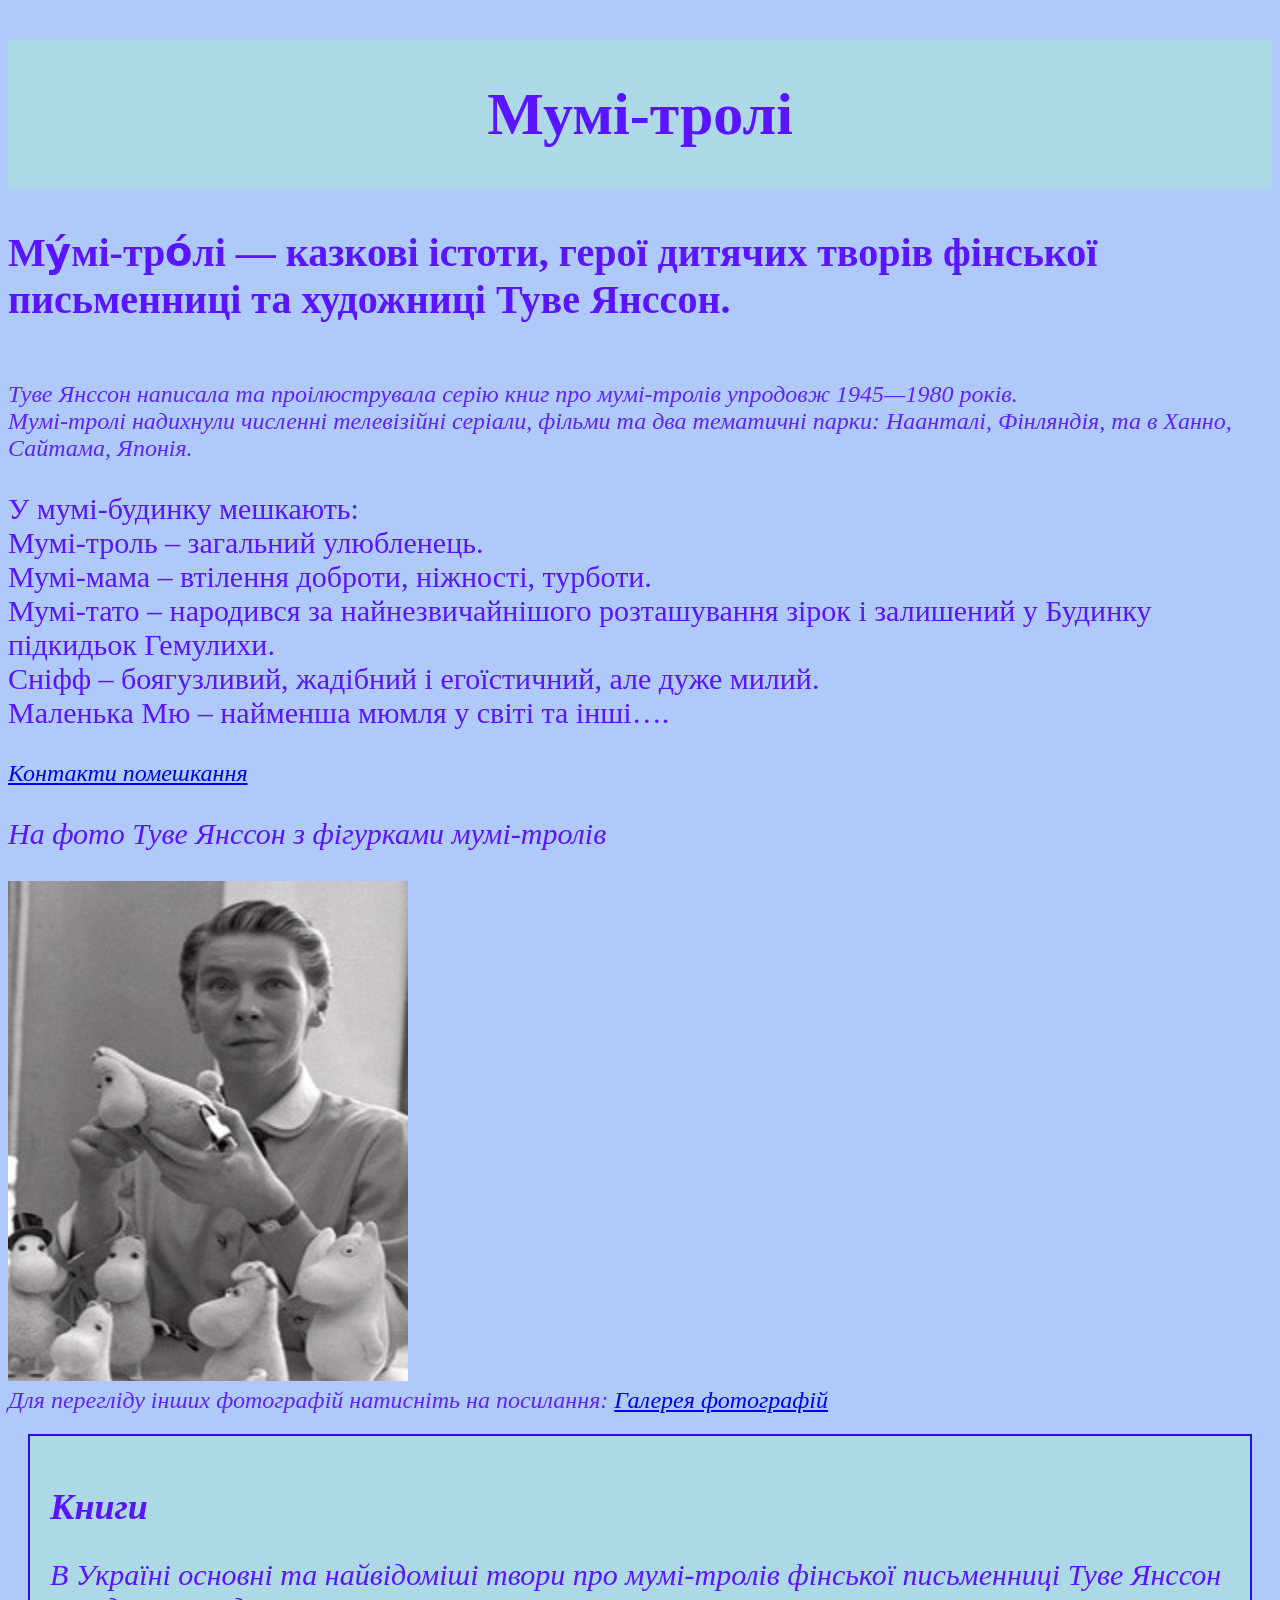
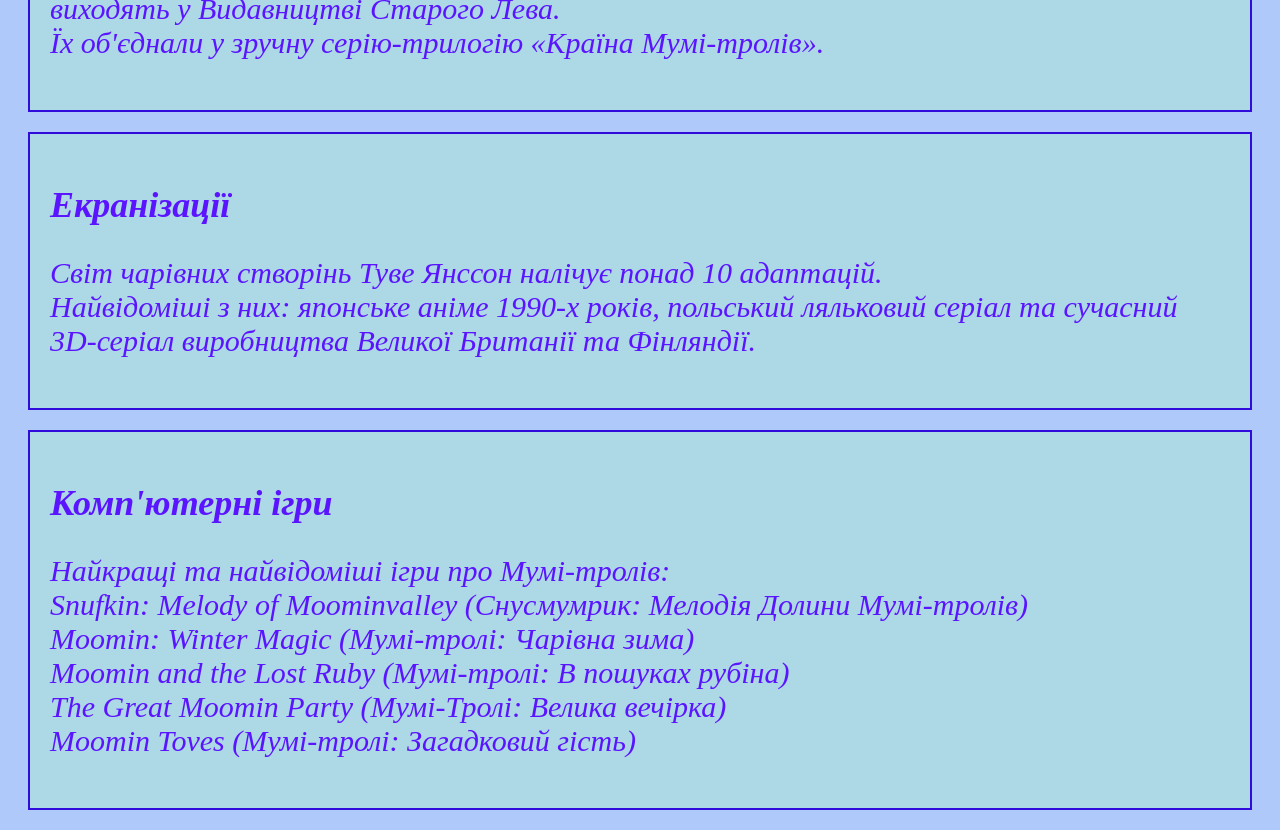
<file: index.html>
<!DOCTYPE html>
<html>
      <head>
           <title>Мумі-тролі</title>
           <link rel="stylesheet" type="text/css" href="styles.css">
      </head>
<body>

      <h1 id="myHeader">Мумі-тролі</h1>
      <p style="font-size: 40px;"><b>Му́мі-тро́лі — казкові істоти, герої дитячих творів фінської письменниці та художниці Туве Янссон.</b></p>
<div>
      <br>
            <i style="font-size: 24px; color: rgb(94, 35, 255);">
            Туве Янссон написала та проілюструвала серію книг про мумі-тролів упродовж 1945—1980 років. 
            <br> Мумі-тролі надихнули численні телевізійні серіали, фільми та два тематичні парки: Наанталі, Фінляндія, та в Ханно, Сайтама, Японія. </i>
      <p>
          У мумі-будинку мешкають: 
            <br>Мумі-троль – загальний улюбленець. 
            <br>Мумі-мама – втілення доброти, ніжності, турботи.
            <br>Мумі-тато – народився за найнезвичайнішого розташування зірок і залишений у Будинку підкидьок Гемулихи.
            <br>Сніфф – боягузливий, жадібний і егоїстичний, але дуже милий.
            <br>Маленька Мю – найменша мюмля у світі та інші….

      </p>
</div>
      <i style="font-size: 24px; color: rgb(94, 35, 255);"> 
      <a href="pages/contact.html"> Контакти помешкання</a>
      <p>На фото Туве Янссон з фігурками мумі-тролів</p>
      <img src="photo/Avtor.jpg" alt="Moomin" width="400" height="500">
      <br> 
      <i style="font-size: 24px; color: rgb(94, 35, 255);"> Для перегліду інших фотографій натисніть на посилання:
      <a href="pages/gallery.html">Галерея фотографій</a>

      <div class="city">
  <h2>Книги</h2>
  <p>В Україні основні та найвідоміші твори про мумі-тролів фінської письменниці Туве Янссон виходять у Видавництві Старого Лева. 
  <br>
      Їх об'єднали у зручну серію-трилогію «Країна Мумі-тролів».</p>
</div>

<div class="city">
  <h2>Екранізації</h2>
  <p>Світ чарівних створінь Туве Янссон налічує понад 10 адаптацій. 
  <br>
   Найвідоміші з них: японське аніме 1990-х років, польський ляльковий серіал та сучасний 3D-серіал виробництва Великої Британії та Фінляндії.</p>
</div>

<div class="city">
  <h2>Комп'ютерні ігри</h2>
  <p>Найкращі та найвідоміші ігри про Мумі-тролів:
  <br>
  Snufkin: Melody of Moominvalley (Снусмумрик: Мелодія Долини Мумі-тролів) 
  <br>
  Moomin: Winter Magic (Мумі-тролі: Чарівна зима) 
  <br>
  Moomin and the Lost Ruby (Мумі-тролі: В пошуках рубіна) 
  <br>
  The Great Moomin Party (Мумі-Тролі: Велика вечірка)
  <br>
  Moomin Toves (Мумі-тролі: Загадковий гість) 
</p>
</div>

</body>
</html>
</file>
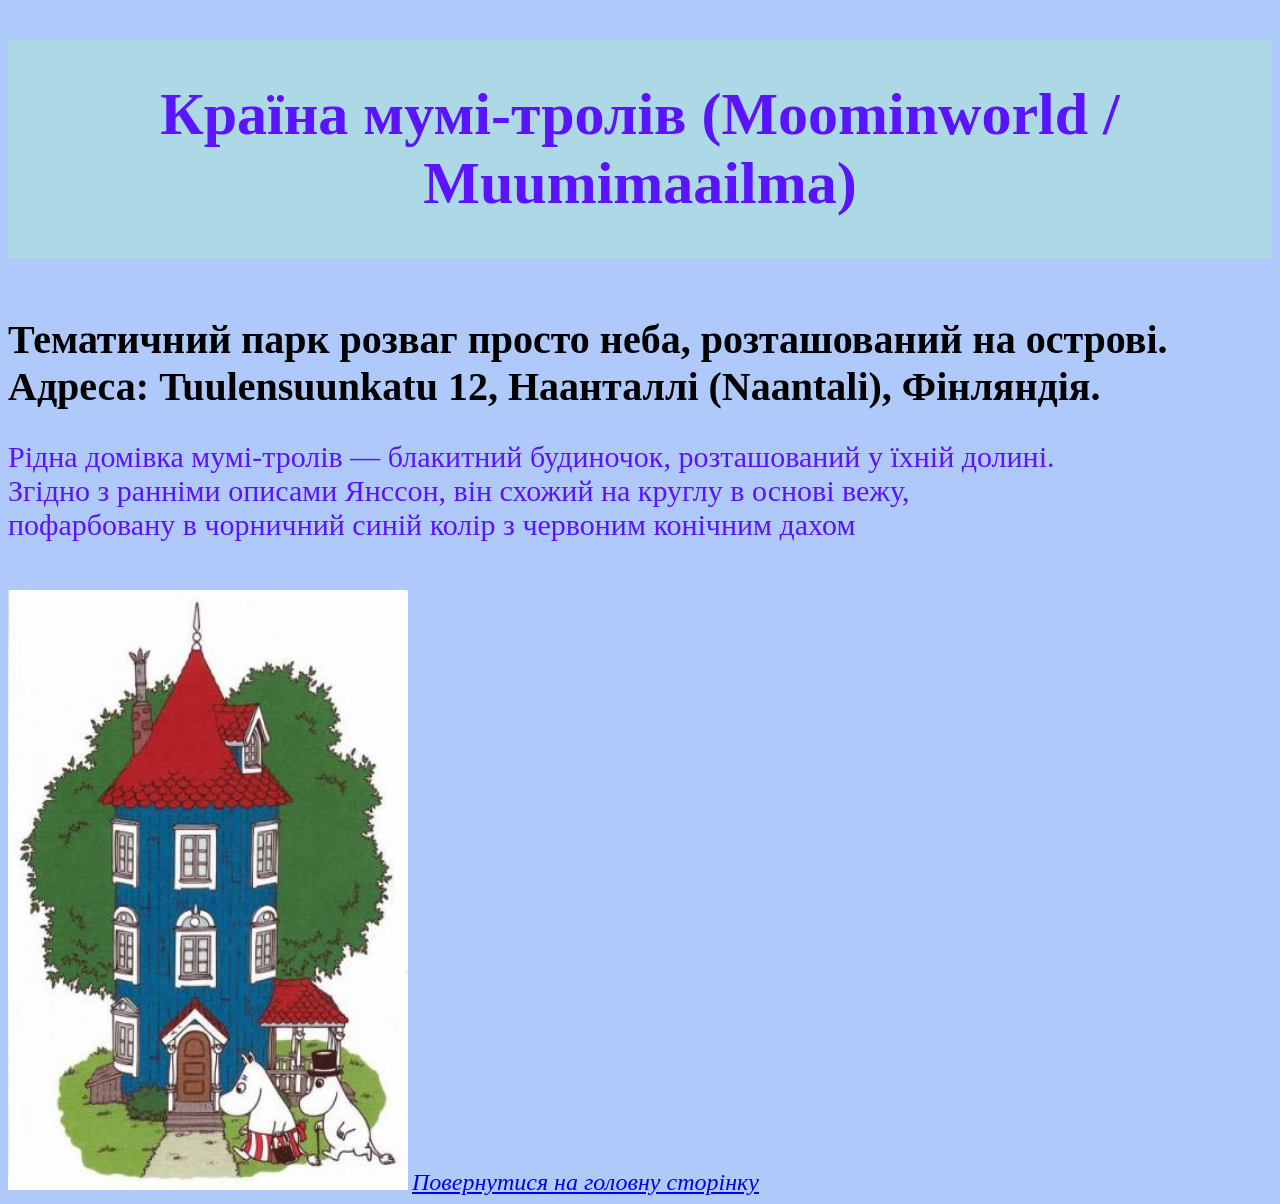
<file: pages/contact.html>
<!DOCTYPE html>
<html>
<head>
  <title>Мумі-тролі</title>
   <link rel="stylesheet" type="text/css" href="../styles.css">  
</head>
<body>

<h1 id="myHeader">Країна мумі-тролів (Moominworld / Muumimaailma)</h1>
<br>
<b style="font-size: 40px;">Тематичний парк розваг просто неба, розташований на острові.</b>
<br>
<b style="font-size: 40px;">Адреса: Tuulensuunkatu 12, Наанталлі (Naantali), Фінляндія.</b>
<p>Рідна домівка мумі-тролів — блакитний будиночок, розташований у їхній долині. 
<br>Згідно з ранніми описами Янссон, він схожий на круглу в основі вежу, 
<br>пофарбовану в чорничний синій колір з червоним конічним дахом</p>
<br>
<img src="../photo/House.jpg" alt="Moomin" width="400" height="600">
<i style="font-size: 24px; color: rgb(94, 35, 255);"> 
<a href="../index.html">Повернутися на головну сторінку</a> 
</body>
</html>
</file>
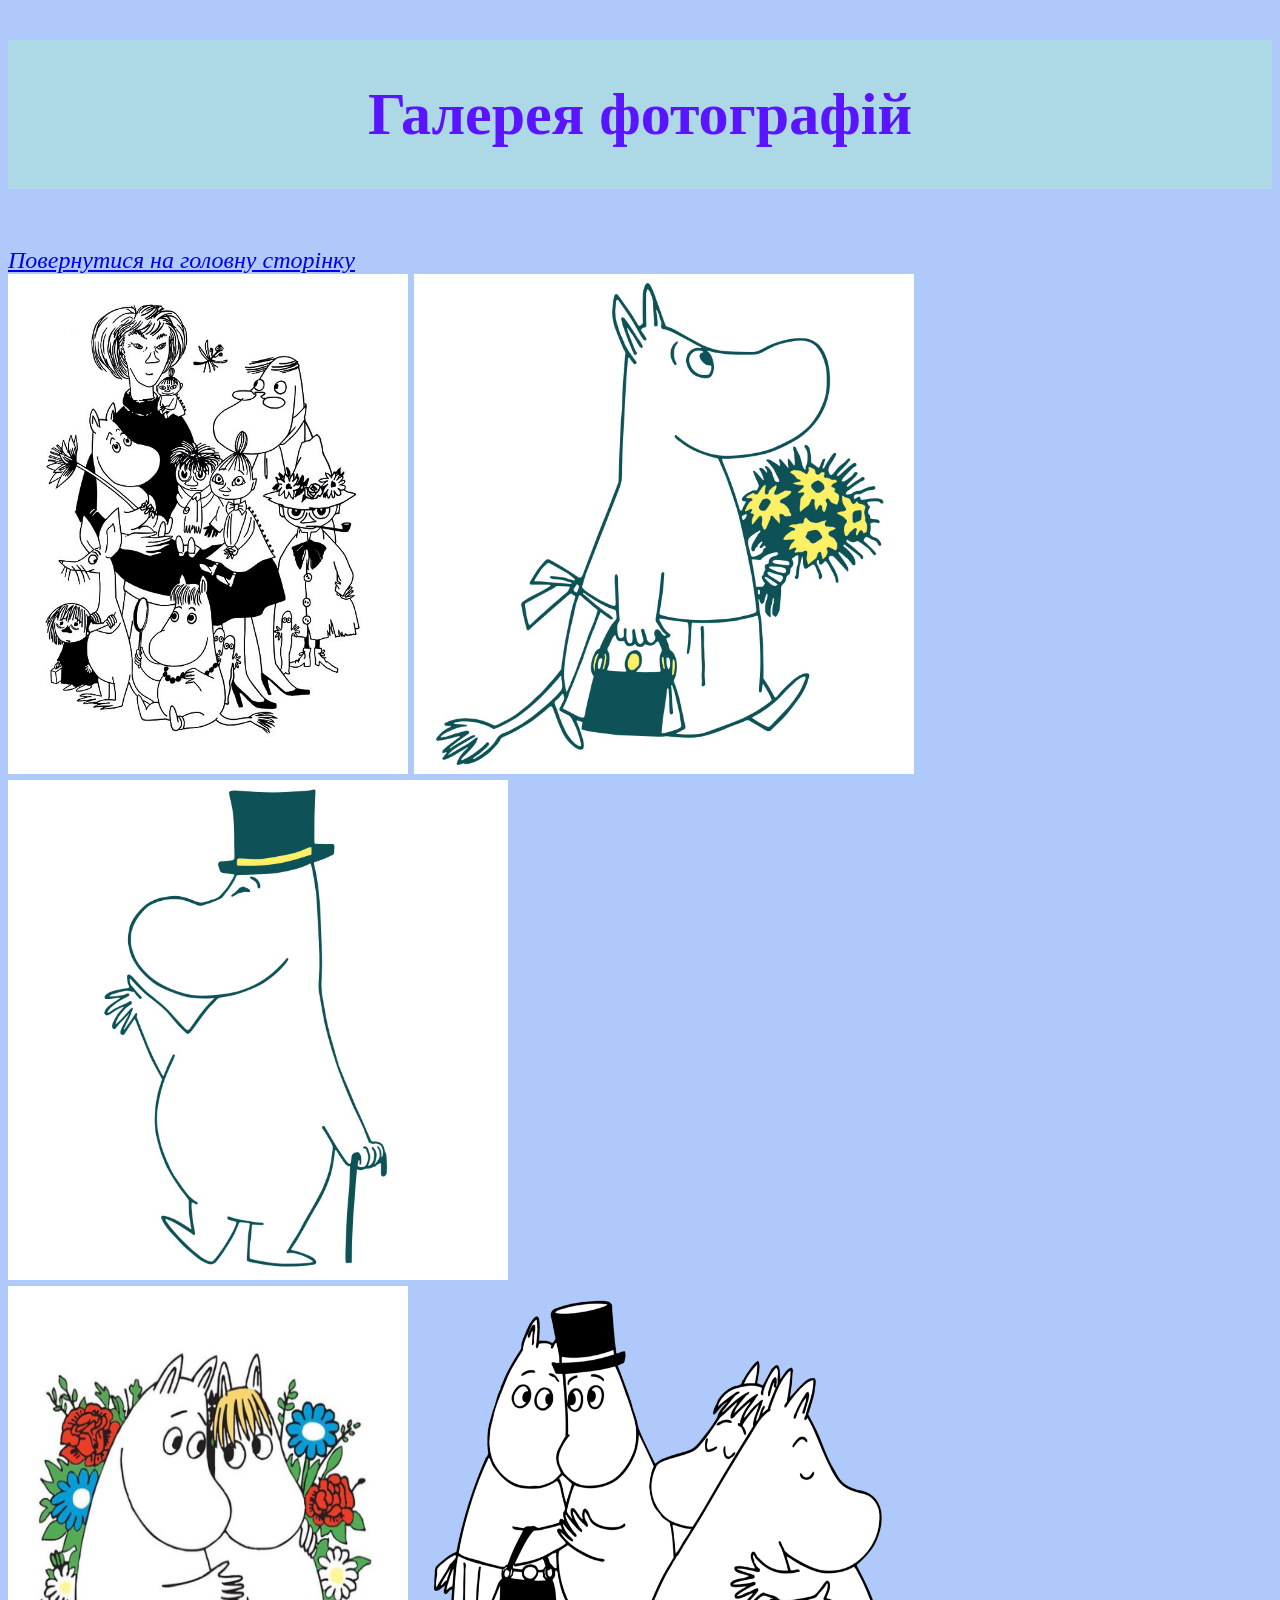
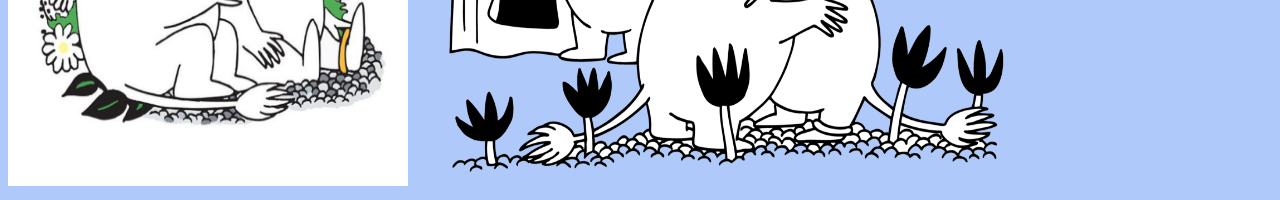
<file: pages/gallery.html>
<!DOCTYPE html>
<html>
<head>
  <title>Мумі-тролі</title>
   <link rel="stylesheet" type="text/css" href="../styles.css"> 
</head>
<body>
  <h1 id="myHeader">Галерея фотографій</h1>
<br>
  <i style="font-size: 24px; color: rgb(94, 35, 255);"> 
  <a href="../index.html">Повернутися на головну сторінку</a> 
<br>
 <img src="../photo/Tove_Moomins.jpg" alt="Moomin" width="400" height="500">
 <img src="../photo/Moomins_mama.jpg" alt="Moomin" width="500" height="500">
 <img src="../photo/Moomins_papa.jpg" alt="Moomin" width="500" height="500">
 <br>
 <img src="../photo/Love.jpg" alt="Moomin" width="400" height="500">
 <img src="../photo/Moomin_hug.png" alt="Moomin" width="600" height="500">
  
 
 

</body>
</html>
</file>
<file: styles.css>
p {
                  font-size: 30px;
                  color:rgb(90, 20, 255);

            }
body {
      background-color:rgb(175, 201, 250);

}
#myHeader {
  background-color: lightblue;
  color: rgb(90, 20, 255);
  padding: 40px;
  text-align: center;
  font-size: 60px;
}
.city {
  background-color: rgb(173, 216, 230);
  color: rgb(90, 20, 255);
  border: 2px solid rgb(49, 11, 219);
  margin: 20px;
  padding: 20px;
}
</file>
